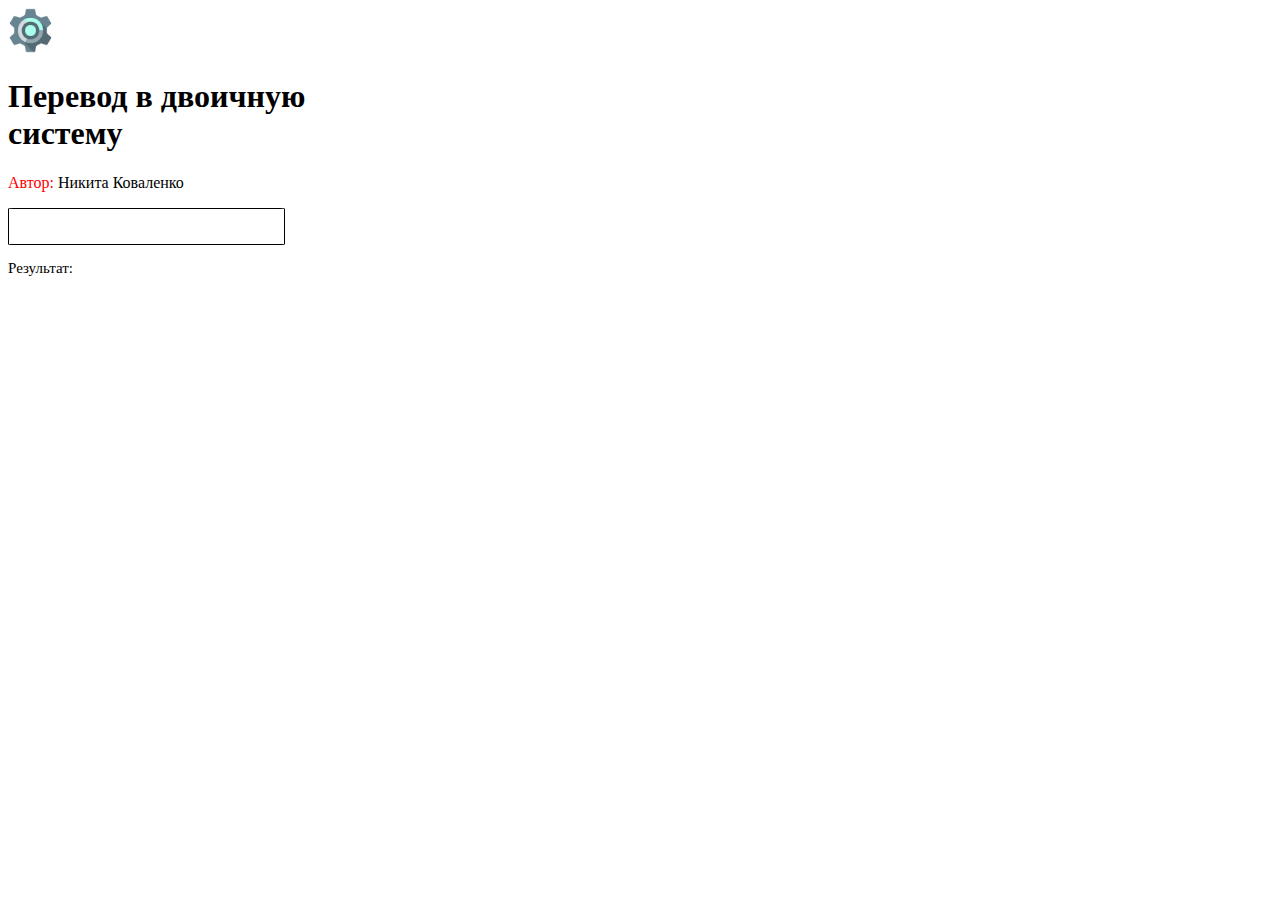
<file: assets/index.html>
<!DOCTYPE html>
<html lang="en">

<head>
    <meta charset="UTF-8">
    <meta http-equiv="X-UA-Compatible" content="IE=edge">
    <meta name="viewport" content="width=device-width, initial-scale=1.0">
    <title>Перевод в двоичную систему</title>
    <link rel="stylesheet" href="/assets/css/style.css">
</head>

<body>
    <img src="/assets/settings.png" class="settingsButton" alt="settings">
    <p class="settings-text" style="opacity: 0%;">Настройки</p>
    <h1>Перевод в двоичную систему</h1>
    <p id="author"><span class="author-span">Автор:</span> Никита Коваленко</p>
    <input type="number" class="number-input">
    <p class="result-par">Результат: <br><span class="result"></span></p>
    <script src="/assets/js/main.js"></script>
</body>

</html>
</file>
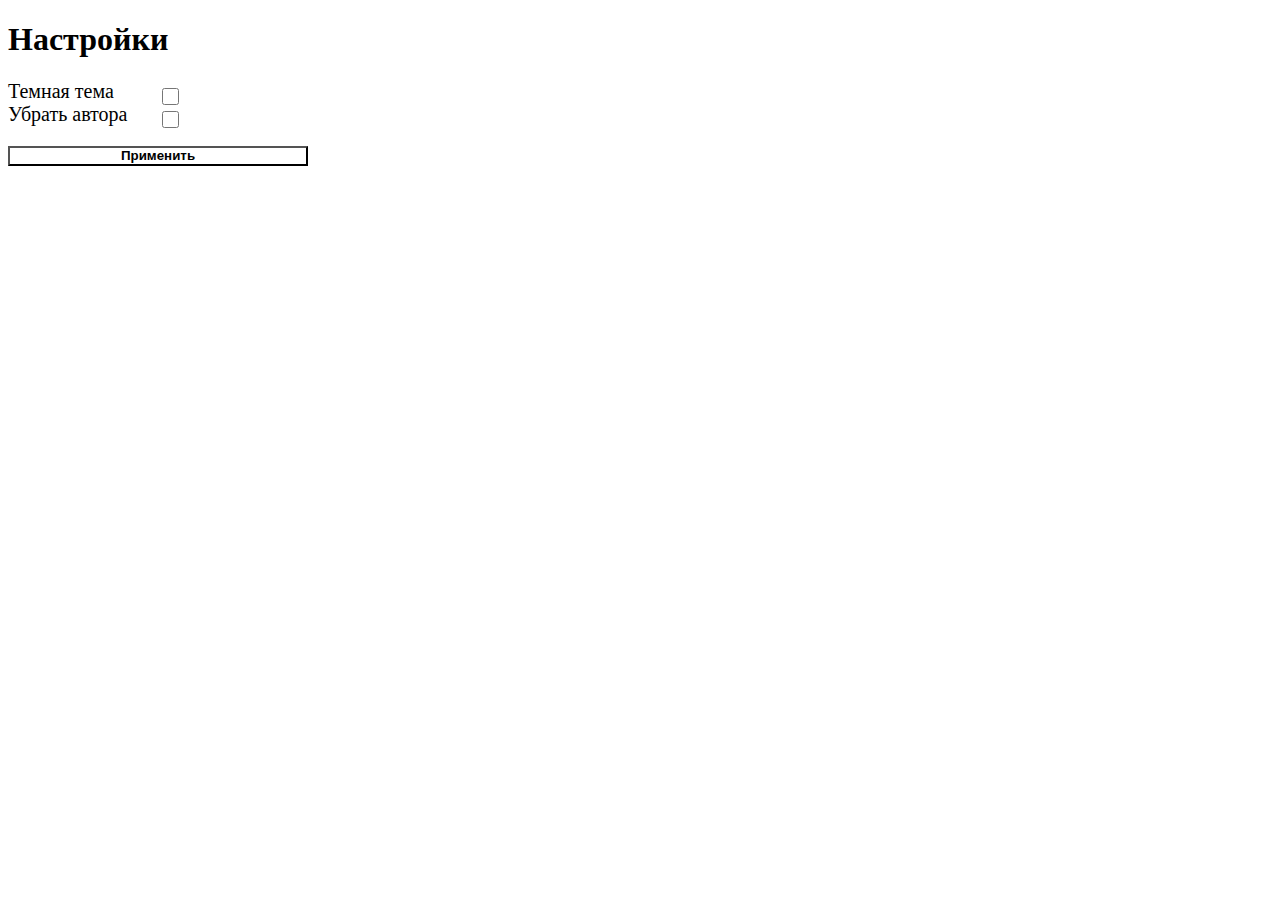
<file: assets/settings.html>
<!DOCTYPE html>
<html lang="en">
<head>
    <meta charset="UTF-8">
    <meta http-equiv="X-UA-Compatible" content="IE=edge">
    <meta name="viewport" content="width=device-width, initial-scale=1.0">
    <title>Настройки</title>
    <link rel="stylesheet" href="/assets/css/style.css">
</head>
<body>
    <h1>Настройки</h1>
    <label for="dark-theme">Темная тема <input type="checkbox" name="dark-theme" id="dark-theme"></label>
    <label for="remove-author">Убрать автора <input type="checkbox" name="remove-author" id="remove-author"></label>
    <button class="submit">Применить</button>
    <script src="/assets/js/main.js"></script>
    <script src="/assets/js/helper.js"></script>
</body>
</html>
</file>
<file: assets/css/style.css>
@-webkit-keyframes settings-hover {
  0% {
  }
  100% {
    -webkit-transform: rotate(360deg);
            transform: rotate(360deg);
  }
}

@keyframes settings-hover {
  0% {
  }
  100% {
    -webkit-transform: rotate(360deg);
            transform: rotate(360deg);
  }
}

* {
  padding: 0;
}

* body {
  width: 300px;
}

* body .settings-text {
  position: absolute;
  top: 0px;
  left: 60px;
  font-size: 20px;
}

* body .settingsButton {
  width: 15%;
}

* body .settingsButton:hover {
  -webkit-animation-duration: 2s;
          animation-duration: 2s;
  -webkit-animation-name: settings-hover;
          animation-name: settings-hover;
  cursor: pointer;
}

* body .submit {
  margin-top: 20px;
}

* body label {
  font-size: 20px;
  position: relative;
  display: block;
  width: 100%;
}

* body label input {
  position: absolute;
  top: 5px;
  width: 17px;
  height: 17px;
  left: 50%;
}

* body p .author-span {
  color: red;
}

* body .result-par {
  font-size: 15px;
}

* body .result-par .result {
  font-size: 25px;
  color: red;
  font-weight: bold;
}

* body .number-input {
  height: 25px;
  border: solid 1px black;
  padding: 5px;
  font-family: sans-serif;
  font-size: 20px;
  border-radius: 2%;
  outline: none;
}

* body button {
  width: 100%;
  height: 20px;
  font-family: sans-serif;
  font-weight: bold;
  outline: none;
  background: none;
}

* body button:hover {
  cursor: pointer;
  background: tomato;
}
/*# sourceMappingURL=style.css.map */
</file>
